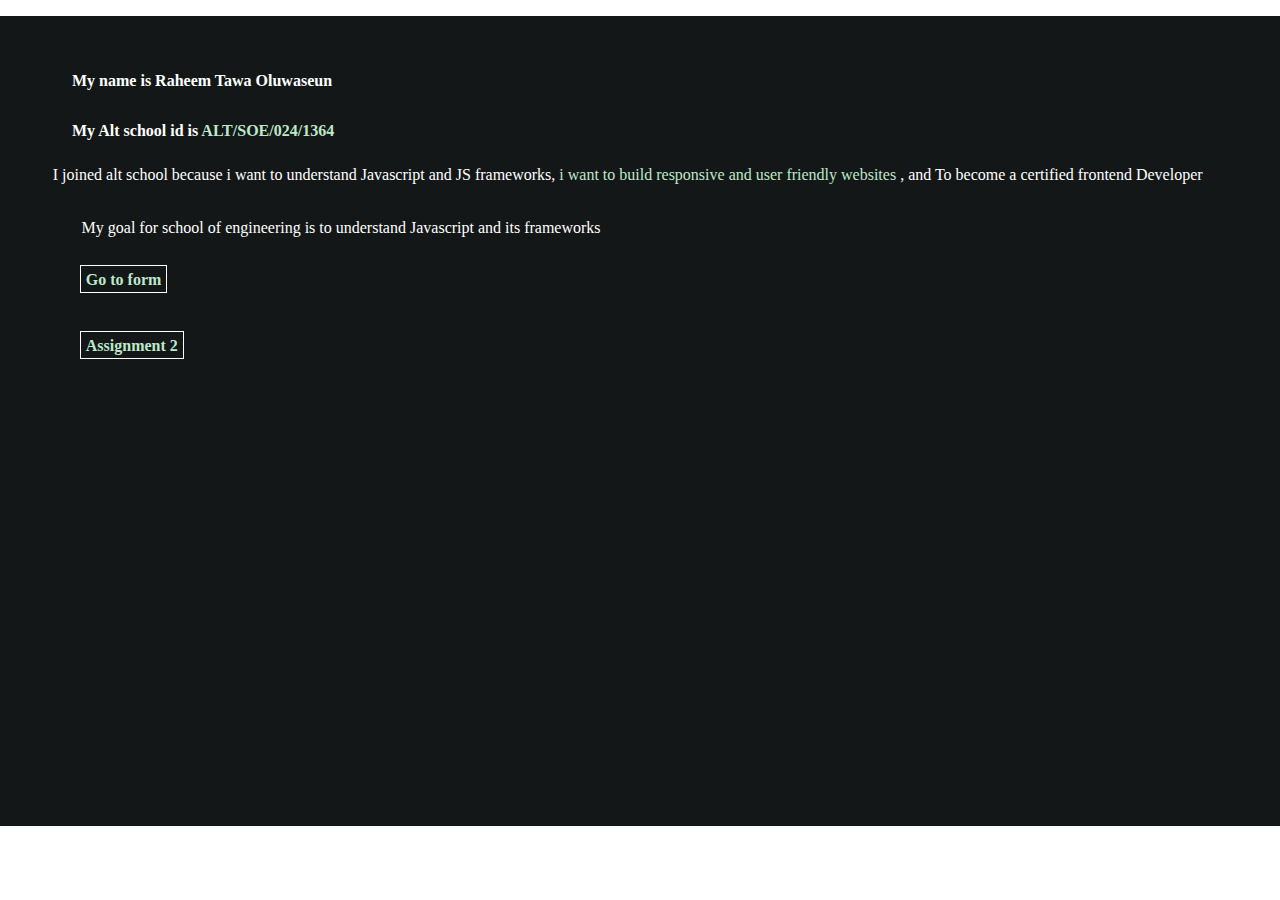
<file: index.html>
<!DOCTYPE html>
<html lang="en">
  <head>
    <meta charset="UTF-8" />
    <meta name="viewport" content="width=device-width, initial-scale=1.0" />
    <title>Document</title>
    <link rel="stylesheet" href="/styles.css" />
  </head>
  <body>
    <div class="container">
    <section id="about">
      <h4>My name is Raheem Tawa Oluwaseun</h4>
      <h4>My Alt school id is  <span>ALT/SOE/024/1364</h4></span>
      <p>
        I joined alt school because i want to understand Javascript and JS
        frameworks,
        <span>i want to build responsive and user friendly websites </span>, and
        To become a certified frontend Developer
      </p>
      <p class="goal">
        My goal for school of engineering is to understand Javascript and its
        frameworks
      </p>
    <a href="/form.html" class="form"> Go to form</a>

    
    </section>
    <a href="/media.html" class="assignment2"> Assignment 2</a>

    </div>
  </body>
</html>
</file>
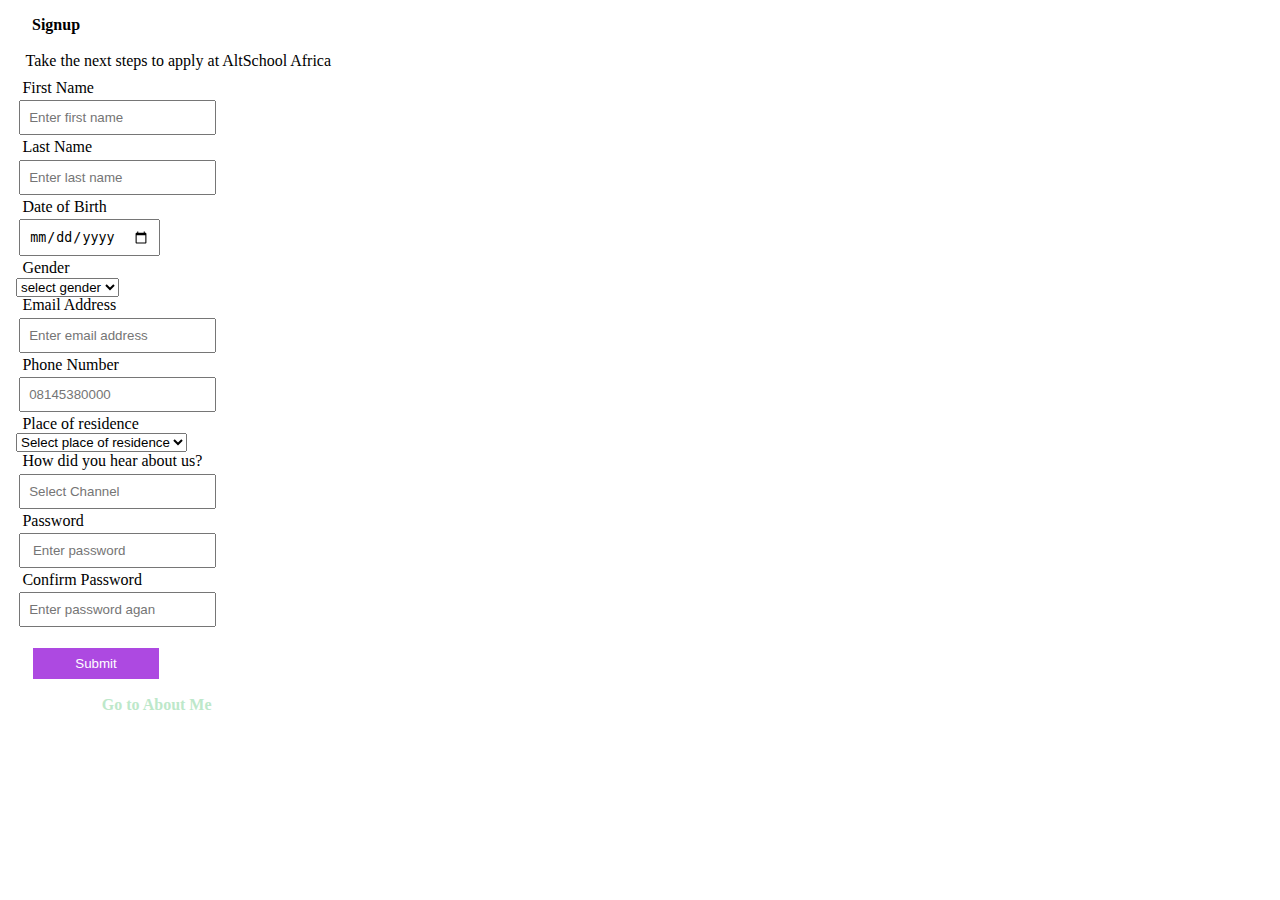
<file: form.html>
<!DOCTYPE html>
<html lang="en">
  <head>
    <meta charset="UTF-8" />
    <meta name="viewport" content="width=device-width, initial-scale=1.0" />
    <title>sign up</title>
    <link rel="stylesheet" href="/styles.css" />
  </head>

  <body>
    <section class="form-info">
      <h4 class="sign-up">Signup</h4>
      <p class="next-step">Take the next steps to apply at AltSchool Africa</p>
      <form>
        <div>
          <label for="Enter first name"> First Name</label>
          <br />
          <input
            type="text"
            name="name"
            id="firstname"
            placeholder="Enter first name
      "
          />
        </div>
        <div>
          <label for="">Last Name </label>
          <br />
          <input
            type="text"
            name="name"
            id="lastname"
            placeholder="Enter last name
      "
          />
        </div>

        <div>
          <label for="">Date of Birth </label>
          <br />
          <input type="date" name="date of birth" id="date" />
        </div>

        <label for="text">Gender</label>
        <br />
        <select name="gender" id="gender">
          Gender
          <option value="">select gender</option>
          <option value="">Male</option>
          <option value="">Female</option>
        </select>

        <div>
          <label for="">Email Address </label>
          <br />
          <input
            type="email"
            name="email"
            id="email"
            placeholder="Enter email address
      "
          />
        </div>

        <div>
          <label for="">Phone Number </label>
          <br />
          <input
            type="number"
            name="phone number"
            id="phone number"
            maxlength="11"
            placeholder="08145380000
      "
          />
        </div>

        <label for="place of residence"> Place of residence </label>
        <br />
        <select name="" id="">
          <option value="">Select place of residence</option>
          <option value="">Lagos</option>
          <option value="">Oyo</option>
          <option value="">Kwara</option>
          <option value="">Osun</option>
          <option value="">Ondo</option>
          <option value="">Ekiti</option>
          <option value="">Abuja</option>
          <option value="">Akwa Ibom</option>
          <option value="">Abia</option>
          <option value="">Adamawa</option>
          <option value="">Kano</option>
          <option value="">Kaduna</option>
          <option value="">Sokoto</option>
        </select>

        <div>
          <label for="">How did you hear about us? </label>
          <br />
          <input
            type="text"
            name="info"
            id="info"
            placeholder="Select Channel "
          />
        </div>

        <div>
          <label for="">Password </label>
          <br />
          <input
            type="password"
            name="password"
            id="password"
            placeholder=" Enter password"
          />
        </div>

        <div>
          <label for=""> Confirm Password </label>
          <br />
          <input
            type="password"
            name="password"
            id="password"
            placeholder="Enter password agan"
          />
        </div>
      </form>

      <button class="submit">Submit</button>
      <br />
      <a href="/index.html" class="about-me"> Go to About Me</a>
    </section>
  </body>
</html>
</file>
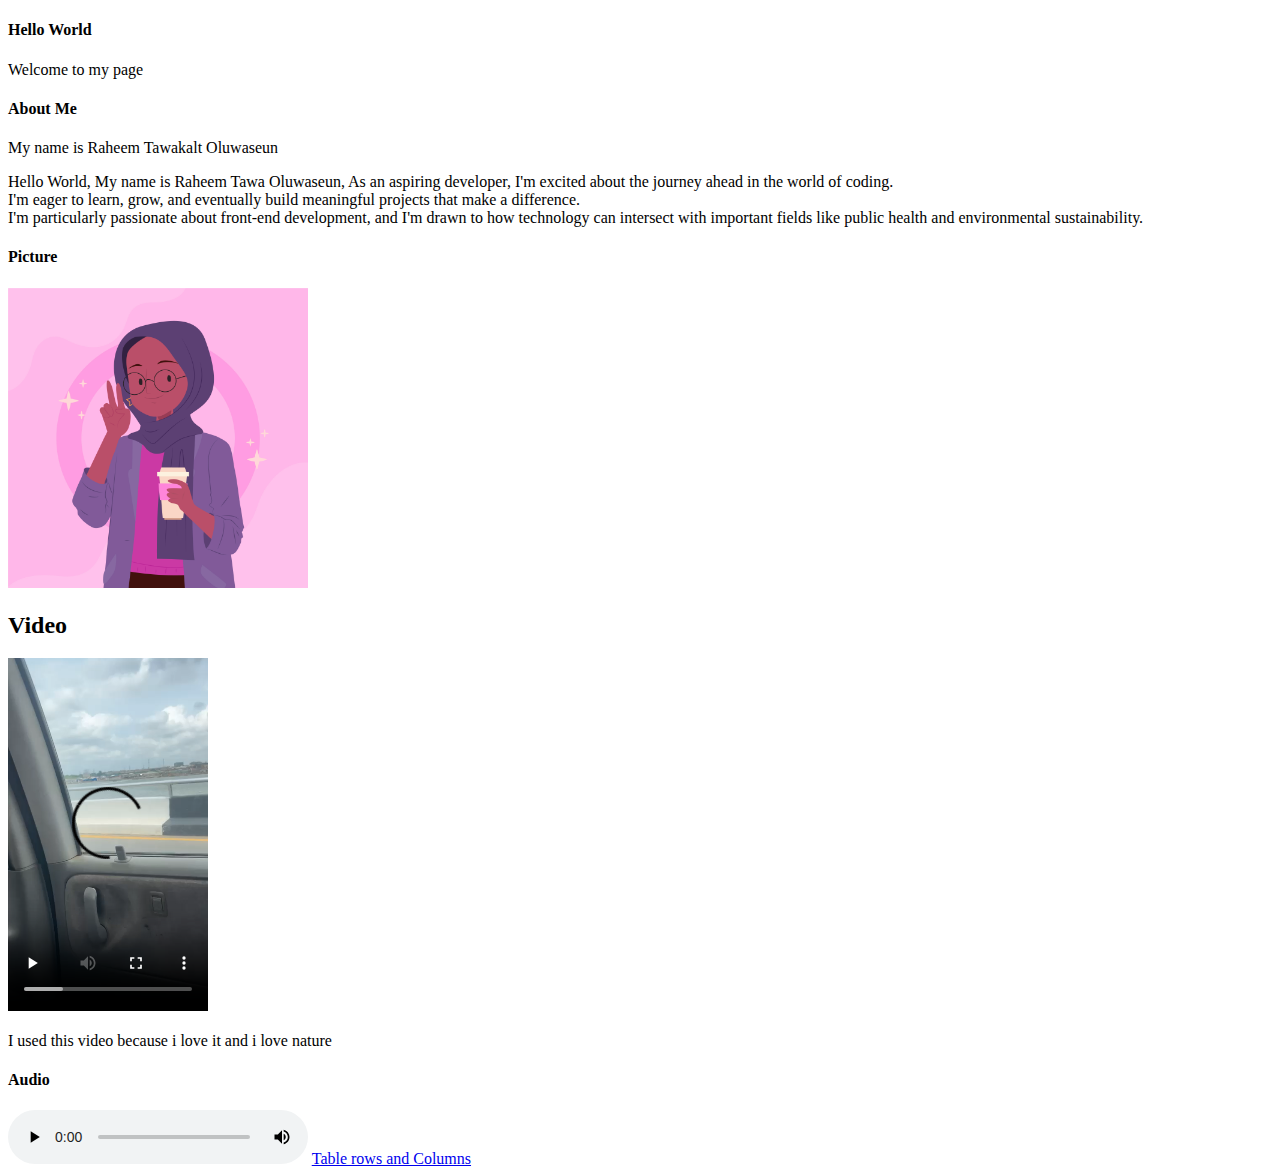
<file: media.html>
<!DOCTYPE html>
<html lang="en">
  <head>
    <meta charset="UTF-8" />
    <meta name="viewport" content="width=device-width, initial-scale=1.0" />
    <title>media</title>
  </head>
  <body>
    <h4>Hello World</h4>
    <p>Welcome to my page</p>

    <h4>About Me</h4>
    <p>My name is Raheem Tawakalt Oluwaseun</p>

    <p>
  
   Hello World, My name is  Raheem Tawa Oluwaseun, As an aspiring developer, 
I'm excited about the journey ahead in the world of coding. <br> 
I'm eager to learn, grow, and eventually build meaningful projects that make a difference. <br>
I'm particularly passionate about front-end development, 
and I'm drawn to how technology can intersect with important fields 
like public health and environmental sustainability. 
  
    </p>

    <h4>Picture</h4>
    <picture>
    </source media="(max-width:600px)" srcset="/home-img.jpg" >
    </source media="(max-width:1200px)" srcset="/home-img.jpg" >
    </source media="(min-width:1201px)" srcset="/home-img.jpg" >
    <img src="/img/home-img.jpg" alt="My avatar" width="300">
    </picture>

    <section>
      <h2>Video</h2>
      <video controls width = "200" heigth = "200">
      <source src="/my video.mp4" type = "video/mp4">
      <source src="/my video.mp4" type="video/webm">
      <source src="/my video.mp4" type="video/ogg">
      
      Your browser does not support the video tag
      </video>
      <p> I used this video because i love it and i love nature</p>
    </section>

    <section>
      <h4>Audio</h4>
      <audio controls>
        <source src="/Raheem Tawakalt O.ogg" type="audio/mpeg">
        <source src="/Raheem Tawakalt O.ogg" type="audio/ogg">
      </audio>

      <a href="/table.html">Table rows and Columns</a>
    </section>
    

    
    
  </body>
</html>
</file>
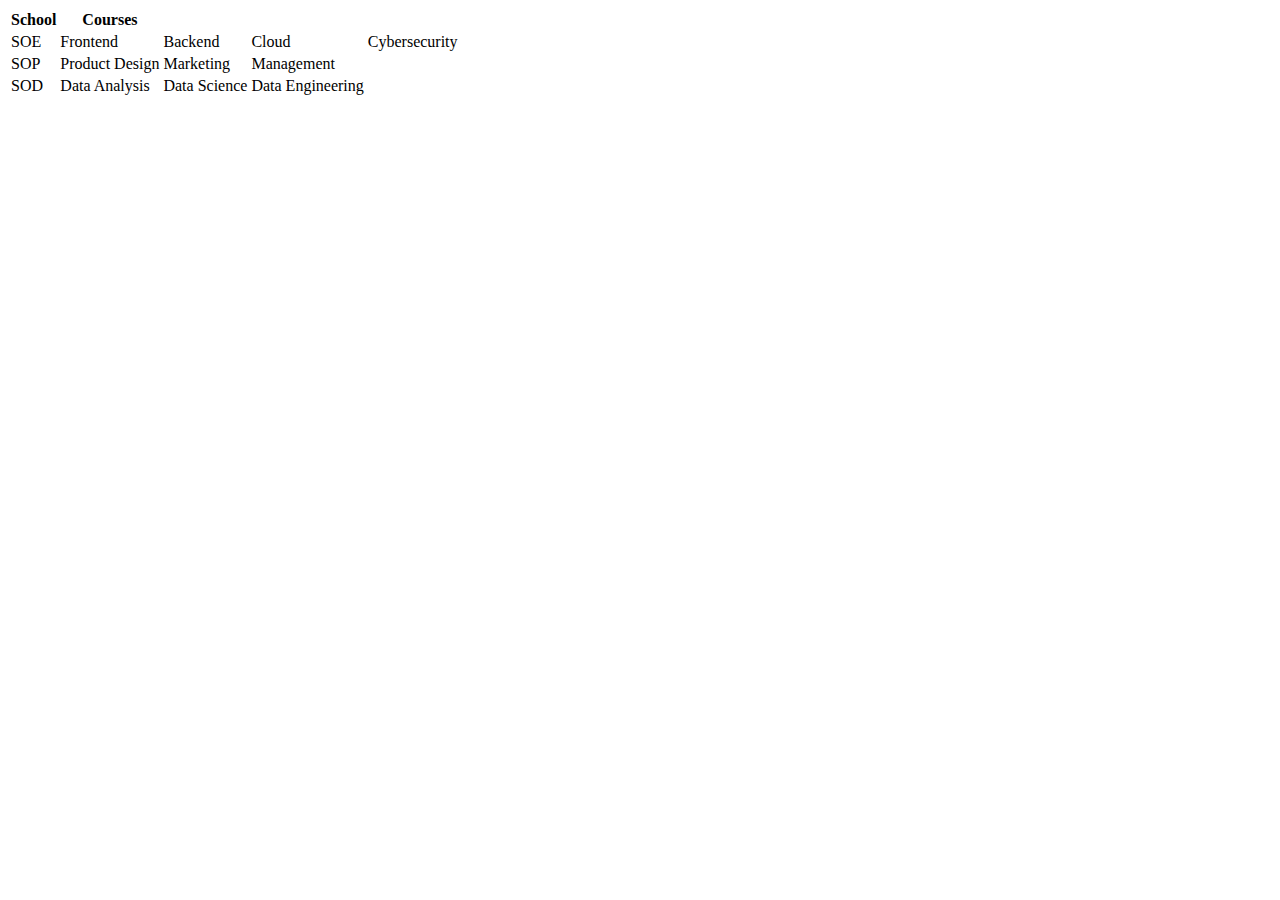
<file: table.html>
<!DOCTYPE html>
<html lang="en">
  <head>
    <meta charset="UTF-8" />
    <meta name="viewport" content="width=device-width, initial-scale=1.0" />
    <title>table</title>
  </head>
  <body>
    <table>
      <tr>
        <th>School</th>
        <th>Courses</th>
      </tr>
      <tr>
        <td>SOE</td>
        <td>Frontend</td>
        <td>Backend</td>
        <td>Cloud</td>
        <td>Cybersecurity</td>
      </tr>
      <tr>
        <td>SOP</td>
        <td>Product Design</td>
        <td>Marketing</td>
        <td>Management</td>
      </tr>
      <tr>
        <td>SOD</td>
        <td>Data Analysis</td>
        <td>Data Science</td>
        <td>Data Engineering</td>
      </tr>
    </table>
  </body>
</html>
</file>
<file: styles.css>
*{
    box-sizing: border-box;
    margin: 0;
    padding: 0;
}


.container{
    height: 100vh;
    background-color: rgb(20, 23, 23);
    color: #fff;
    width: 100%;
    height: 90vh;
}
#about{
    margin: 1rem;
    padding: 2rem;
    
}

h4{
    margin: 1rem;
    padding: .5rem;
    font-weight: bolder;
}
 
span{
    color: #BDE8CA;
}

p{
    margin: .2rem;
    padding: .1rem;
}

input{
    margin: .1rem;
    padding: .1rem;
}

.goal{
    margin: 2rem;
}
.form{
    text-decoration: none;
    color: #BDE8CA;
    font-weight: bolder;
    border: 1px solid  white;
    padding: .3rem;
    margin: 2rem ;
}

.assignment2{
    text-decoration: none;
    color: #BDE8CA;
    font-weight: bolder;
    border: 1px solid  white;
    padding: .3rem;
    margin: 5rem ;

}

label{
    margin: .2rem;
    padding: .2rem;

}

input{
    margin: .2rem;
    padding: .5rem;
}

.submit{
    margin: 1rem;
    padding: .5rem;
    width: 8rem;
    background-color: #AD49E1;
     color: #fff;
     outline: none;
     border: 1px  solid white;
}

.about-me{
    text-decoration: none;
    color: #BDE8CA;
    font-weight: bolder;
    border: 1px solid  white;
    padding: .3rem;
    margin: 5rem ;

}
.sign-up{
    margin: .5rem;
    font-weight: bolder;
}

.next-step{
    margin: .5rem;
}

.form-info{
    margin-left: 1rem;
    
}
</file>
